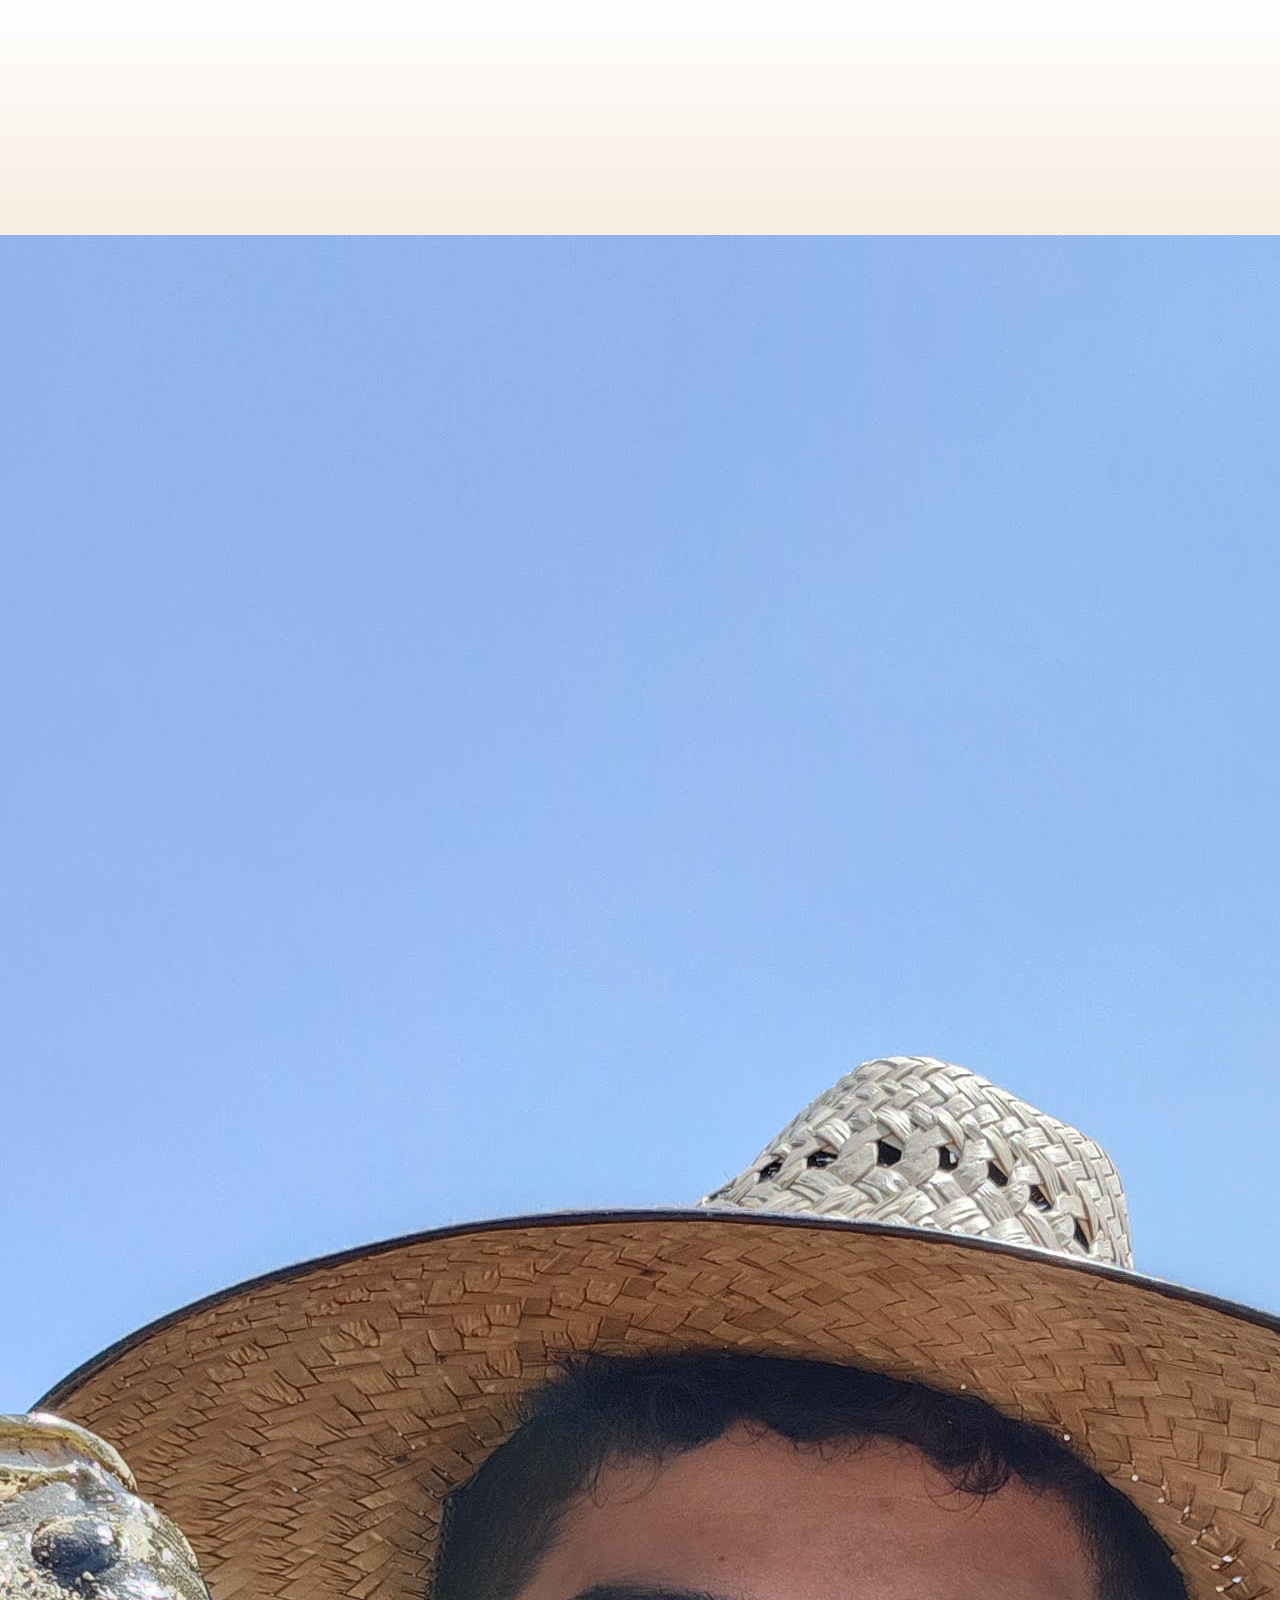
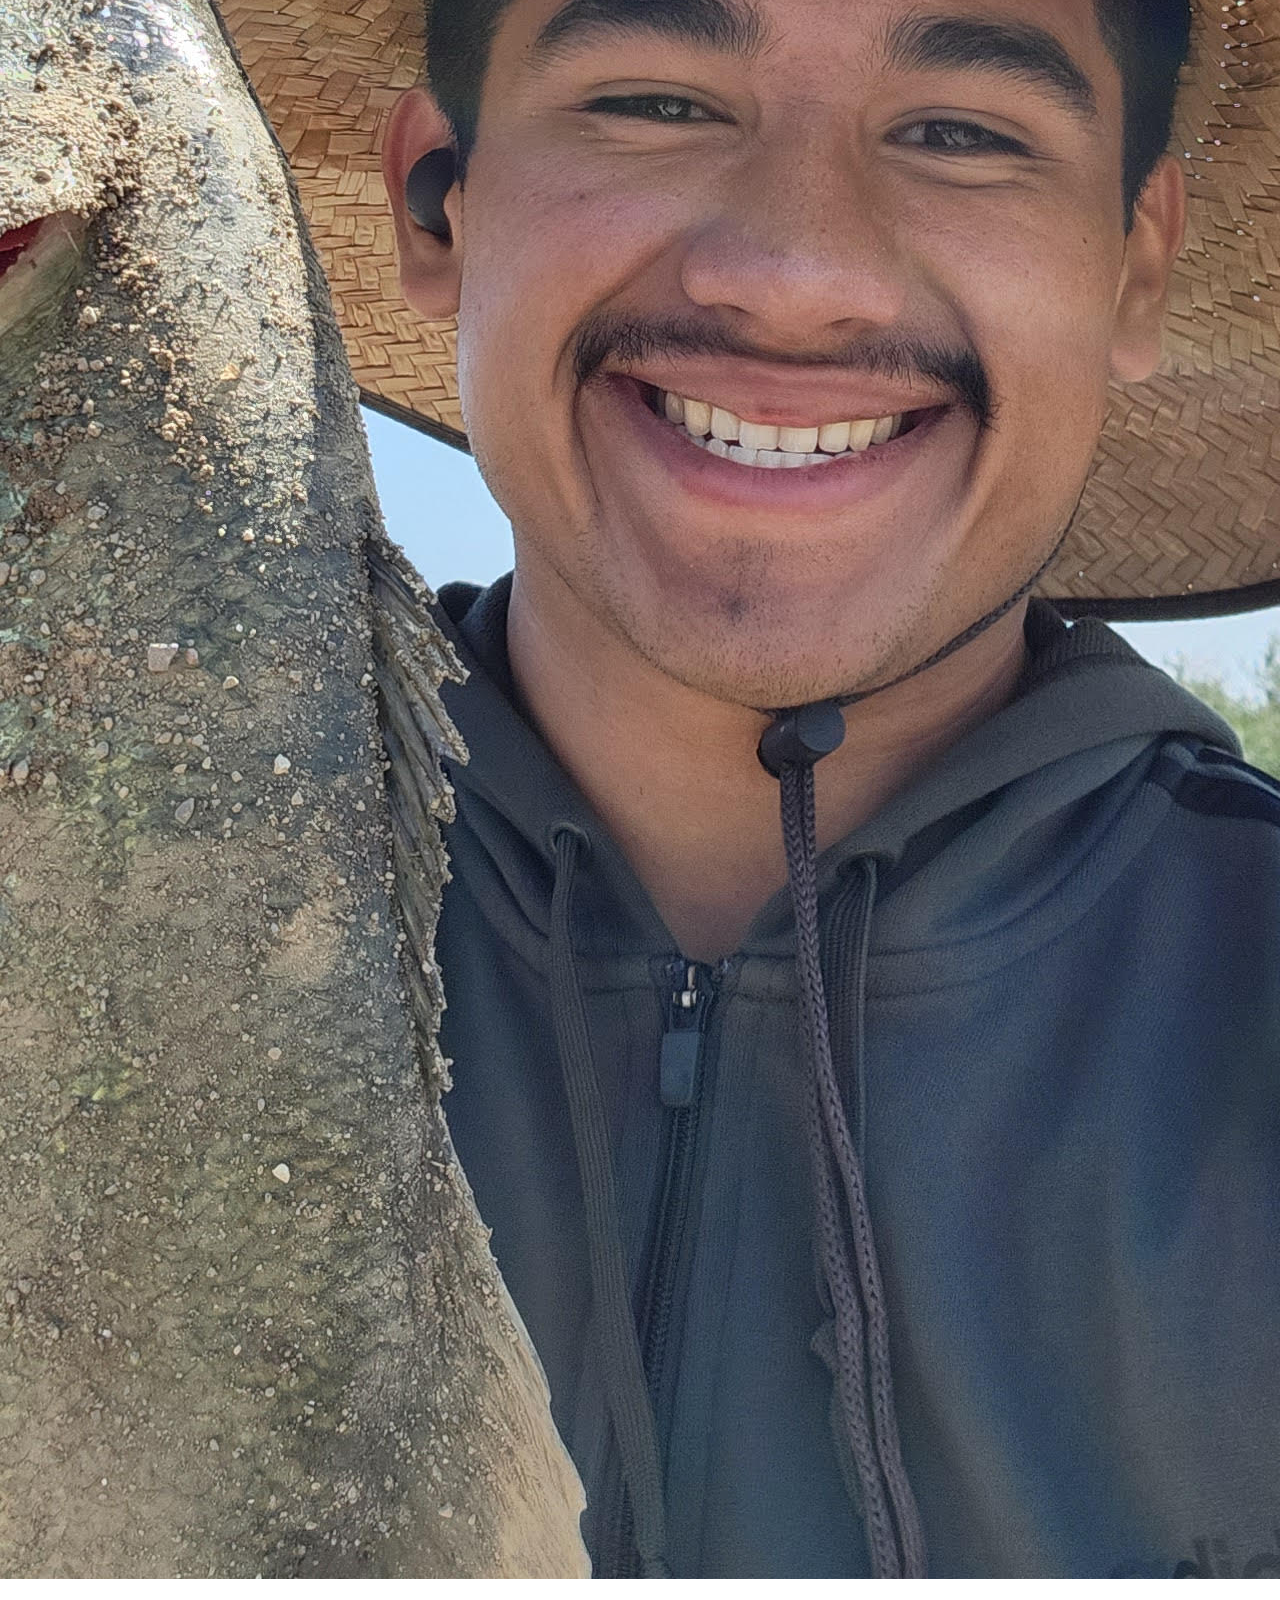
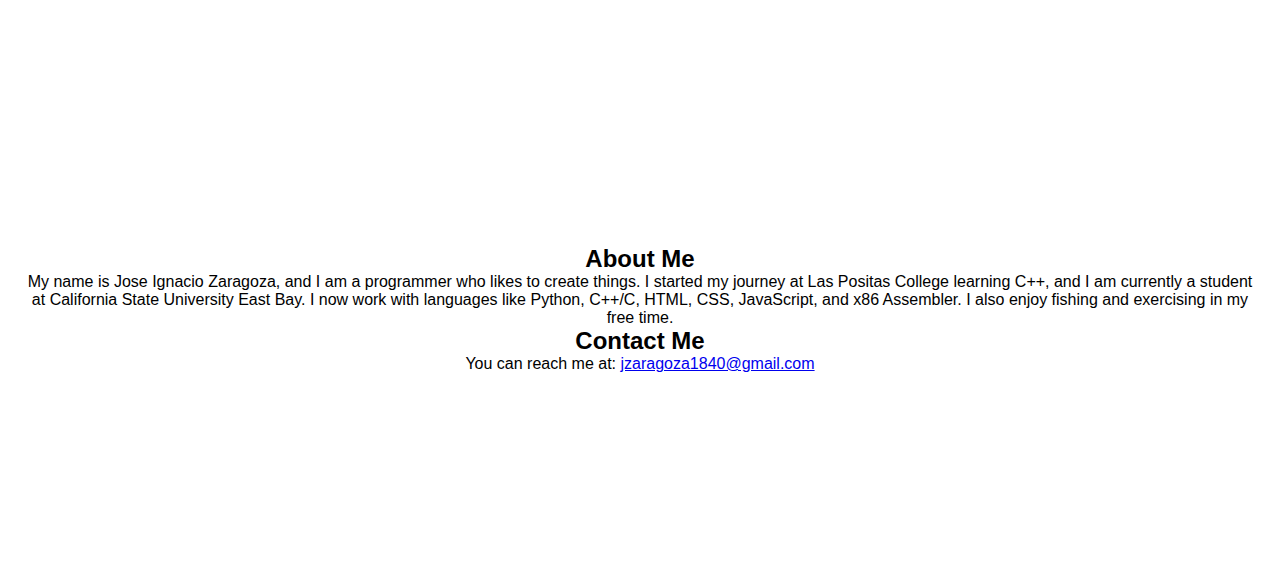
<file: index.html>
<!DOCTYPE html>
<html lang="en">
<head>
    <meta charset="utf-8">
    <title>Jose Ignacio Zaragoza | Portfolio</title>
    <link rel="stylesheet" href="style.css">
</head>
<body>

<header>
    <nav class="navbar">
        <div class="nav-left">
            <h1>Jose Ignacio Zaragoza</h1>
        </div>
        <ul class="nav-right">
            <li><a href="#home">Home</a></li>
            <li><a href="#about">About Me</a></li>
            <li><a href="#contact">Contact Me</a></li>
            <li><a href="https://www.linkedin.com/in/jose-zaragoza-b80301266/" target="_blank">
                    <img src="linkedinlogo.png" alt="LinkedIn" class="linkedin-icon">
                </a>
            </li>
        </ul>
    </nav>
</header>

<div class="content-wrapper">
    <main>
        <section id="home" class="section">
            <img src="headshot1.jpg" alt="Headshot of Jose" class="hero1">
        </section>

        <section id="about" class="section">
            <h2>About Me</h2>
            <p>My name is Jose Ignacio Zaragoza, and I am a programmer who likes to create things.
                I started my journey at Las Positas College learning C++, and I am currently a student at California State University East Bay.
                I now work with languages like Python, C++/C, HTML, CSS, JavaScript, and x86 Assembler. I also enjoy fishing and exercising in my free time.</p>
            <h2>Contact Me</h2>
            <p>You can reach me at: <a href="mailto:jzaragoza1840@gmail.com">jzaragoza1840@gmail.com</a></p>
        </section>
    </main>
</div>

</body>
</html>
</file>
<file: style.css>
/* Global Reset and General settings */
* {
    box-sizing: border-box;
    margin: 0;
    padding: 0;
}

html {
    scroll-behavior: smooth;
}

header {
    background: transparent;
    z-index: 999;
}

body {
    min-height: 100vh;
    font-family: 'Arial', Arial, sans-serif;
    background: linear-gradient(to bottom, white, burlywood);
    background-attachment: fixed;
    background-size: cover;
    background-repeat: no-repeat;
    overflow-x: hidden;
    overflow-y: auto;
}

/* Navbar styles */
.navbar {
    display: flex;
    justify-content: space-between;
    align-items: center;
    flex-wrap: wrap;
    width: 100%;
    padding: 20px 40px;
    background: linear-gradient(to bottom, white, rgba(255,255,255,0));
    position: fixed;
    top: 0;
    left: 0;
    z-index: 1000;
    backdrop-filter: blur(100px);
}

.nav-left h1 {
    font-size: 24px;
}

.nav-right {
    list-style: none;
    display: flex;
    flex-wrap: wrap;
    justify-content: flex-end;
    align-items: center;
    gap: 45px;
    max-width: 70%;
}

.nav-right li a {
    text-decoration: none;
    font-size: 20px;
    color: black;
    font-weight: bold;
    transition: transform 0.2s ease-in-out;
    display: inline-block;
}

.nav-right li a:hover {
    transform: scale(1.1);
}

.linkedin-icon {
    width: 35px;
    height: 35px;
    vertical-align: middle;
    position: relative;
    top: -2px;
    transition: transform 0.2s ease-in-out;
}

.linkedin-icon:hover {
    transform: scale(1.2);
}

/* Content Wrapper */
.content-wrapper {
    background: transparent;
    padding-top: 55px;
    width: 100vw;
    max-width: 100%;
    border-radius: 0;
    margin-top: 120px;
}

/* Section styles */
.section {
    display: flex;
    flex-direction: column;
    justify-content: center;
    align-items: center;
    padding: 60px 20px;
    min-height: 60vh;
    text-align: center;
}
.section-inner {
    max-width: 1000px;
    width: 100%;
    margin: 0 auto;
    padding: 0 20px;
    text-align: center;
}

.section-inner h2 {
    font-size: 36px;
    margin-bottom: 10px;
}

.section-inner p {
    font-size: 18px;
    line-height: 1.6;   /* Improves readability */
    margin-bottom: 20px;
}

.section-inner a {
    text-decoration: none;      /* Remove underline */
    color: inherit;
    font-size: inherit;         /* Inherit paragraph font size */
    font-weight: normal;
    transition: transform 0.2s ease-in-out;
    display: inline-block;
}

.section-inner a:hover {
    transform: scale(1.1);      /* Same hover grow as navbar */
}

/* Hero (intro) Section */
.hero-section {
    display: flex;
    justify-content: center;
    align-items: center;
    min-height: 70vh;
    padding: 40px 20px;
    margin-bottom: 60px;
}

.hero-container {
    display: flex;
    flex-direction: row;
    align-items: center;
    justify-content: space-between;
    flex-wrap: wrap;
    width: 100%;
    max-width: 1000px;     /* Limit how wide the inner content gets */
    margin: 0 auto;        /* Center it horizontally */
    padding: 0 20px;       /* Optional: side padding */
}

.hero-text {
    max-width: 500px;
    margin-right: 40px;
}

.hero-text h2 {
    font-size: 40px;
    color: #333;
    margin-bottom: 10px;
}

.hero-text p {
    font-size: 18px;
    color: #444;
}

.hero1-small {
    width: 400px;
    height: auto;
    border-radius: 15%;
    box-shadow: 0 4px 12px rgba(0, 0, 0, 0);
}

.about-images {
    display: flex;
    justify-content: center;
    gap: 30px; /* Space between images */
    margin-top: 70px; /* Space between text and images */
    flex-wrap: wrap;  /* Ensures responsiveness on small screens */
}

.about-photo {
    width: 200px;
    height: auto;
    border-radius: 10px;
    box-shadow: 0 4px 12px rgba(0, 0, 0, 0.2);
    transition: transform 0.3s ease-in-out;
}

.about-photo:hover {
    transform: scale(1.08);
}

/* Project Section */
#projects a {
    text-decoration: none;
    color: inherit;
    font-size: inherit;
    font-weight: normal;
    transition: transform 0.2s ease-in-out;
    display: inline-block;
}

#projects a:hover {
    transform: scale(1.1);
}

.project-icon {
    width: 20px;           /* Adjust size as needed */
    height: 20px;
    margin-left: 8px;      /* Space between text and icon */
    vertical-align: middle;
    transition: transform 0.2s ease-in-out;
}

.section-inner a:hover .project-icon {
    transform: scale(1.1); /* Icon also grows on hover */
}

/* Fade in keyframes for main content*/
@keyframes fadeInUp {
    0% {
        opacity: 0;
        transform: translateY(30px);
    }
    100% {
        opacity: 1;
        transform: translateY(0);
    }
}
.fade-in {
    opacity: 0;
    transform: translateY(30px);
    transition: opacity 0.6s ease-out, transform 0.6s ease-out;
    transition-delay: 5s; /* Delay is so the nav bar fades in first */
}

.fade-in.visible {
    opacity: 1;
    transform: translateY(0);
}

/* Active class added on scroll, this lets the things seen when scrolling to fade in */
.fade-in.visible {
    opacity: 1;
    transform: translateY(0);
    animation: fadeInUp 0.6s ease-out forwards;
}
/* Fade in keyframes for main content*/

/* Fade in keyframes for navbar*/
@keyframes fadeSlideDown {
    0% {
        opacity: 0;
        transform: translateY(-20px);
    }
    100% {
        opacity: 1;
        transform: translateY(0);
    }
}

.navbar {
    animation: fadeSlideDown 0.8s ease-out forwards;
    opacity: 0; /* start hidden */
}
/* Fade in keyframes for navbar*/

/* Responsive Design */
@media (max-width: 1034px) {
    .navbar {
        position: fixed;
        top: 0;
        left: 0;
        height: 100vh;
        width: 160px;
        overflow-y: auto; /* allows scrolling if name or nav is too tall */
        flex-direction: column;
        align-items: flex-start;
        justify-content: flex-start;
        padding: 40px 20px;
        background: rgba(255, 255, 255, 0.9);
        box-shadow: 2px 0 5px rgba(0, 0, 0, 0.1);
        backdrop-filter: blur(10px);
    }

    .nav-left h1 {
        font-size: 20px;
        margin-bottom: 150px;
        text-align: left;
    }

    .nav-right {
        flex-direction: column;
        justify-content: flex-start;
        align-items: flex-start;
        gap: 100px;
        width: 100%;
    }

    .nav-right li {
        width: 100%;
    }

    .nav-right li a {
        display: block;
        width: 100%;
        padding: 10px 10px;
        text-align: left;
        font-size: 22px;
    }

    .linkedin-icon {
        width: 45px;
        height: 45px;
    }

    .content-wrapper {
        margin-left: 140px; /* Leave space for sidebar */
        margin-right: 10px;
        margin-top: 20px;
        width: calc(100% - 150px); /* Fill remaining width */
    }

    .hero-container {
        flex-direction: column-reverse;
        text-align: center;
    }

    .hero-text {
        margin: 20px 0 0 0;
    }
    .hero-text h2 {
        font-size: 48px;
    }

    .hero-text p {
        font-size: 24px;
    }

    .hero1-small {
        max-width: 300px;
        width: 80%;
        padding: 0 10px;
    }
    .section {
        padding: 30px 16px;
    }

}

@media (max-width: 480px) {
    .navbar {
        position: fixed;
        top: 0;
        left: 0;
        height: 100vh;
        width: 160px;
        overflow-y: auto; /* allows scrolling if name or nav is too tall */
        flex-direction: column;
        align-items: flex-start;
        justify-content: flex-start;
        padding: 40px 20px;
        background: rgba(255, 255, 255, 0.9);
        box-shadow: 2px 0 5px rgba(0, 0, 0, 0.1);
        backdrop-filter: blur(10px);
    }

    .nav-left {
        width: 100%;
    }

    .nav-left h1 {
        font-size: 22px;
        white-space: normal;
        word-break: break-word;
        line-height: 1.2;
        margin-bottom: 100px;
        padding-right: 10px;
    }

    .nav-right li a {
        font-size: 25px;
        padding: 12px 10px;
    }

    .linkedin-icon {
        width: 50px;
        height: 50px;
    }

    .content-wrapper {
        margin-left: 170px;
        margin-right: 10px;
        margin-top: 20px;
        width: calc(100% - 180px);
    }

    .hero-text h2 {
        font-size: 48px;
    }

    .hero-text p {
        font-size: 24px;
    }
    .section {
        padding: 30px 12px;
    }

    .section-inner h2 {
        font-size: 42px;
    }

    .section-inner p {
        font-size: 22px;
    }

    .section-inner a {
        font-size: 22px;
    }

    .hero1-small {
        max-width: 300px;
        width: 95%;
        padding: 0 10px;
    }

    .about-photo {
        width: 240px;
    }

    .project-icon {
        width: 26px;
        height: 26px;
    }


}
</file>
